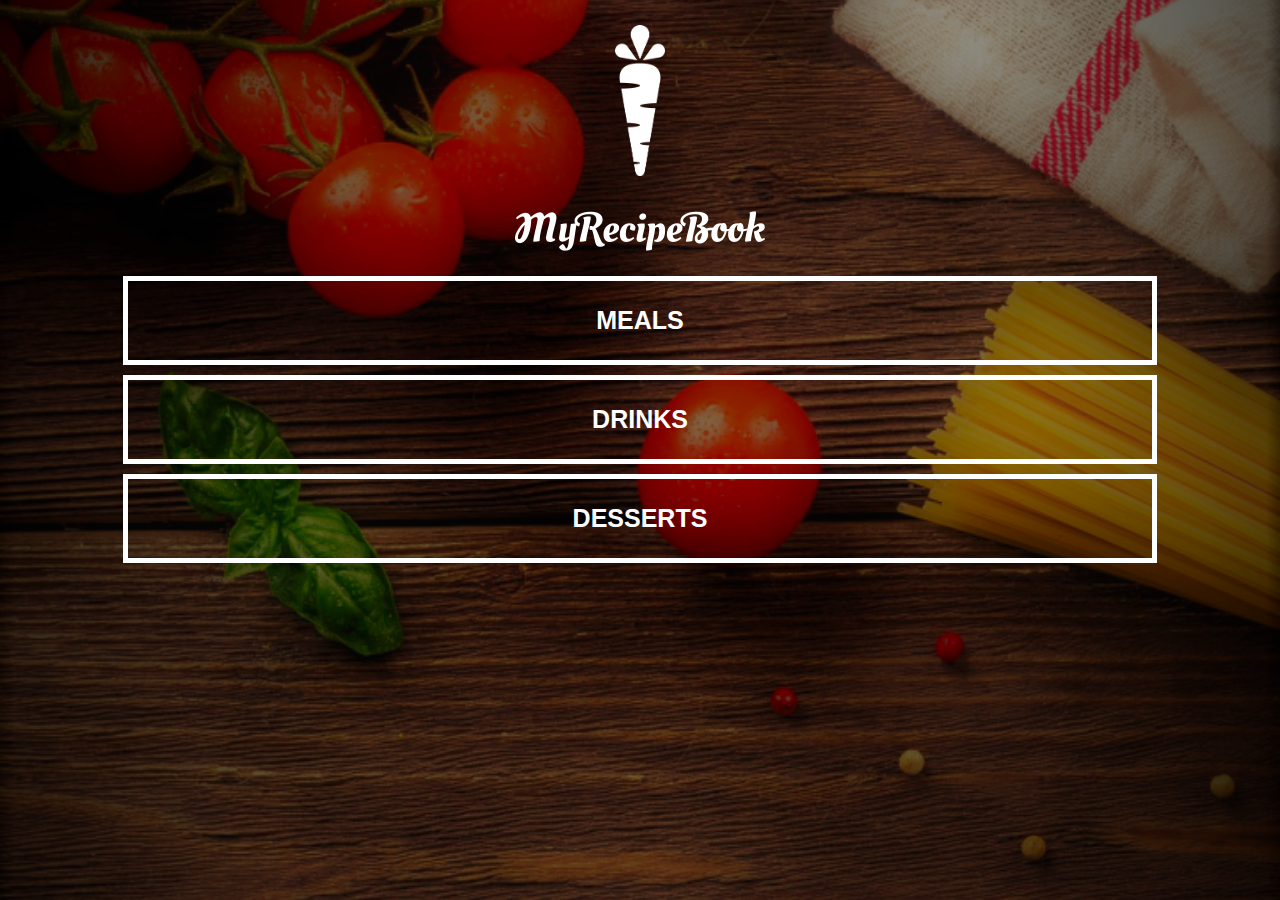
<file: index.html>
<!DOCTYPE html>

<html>
    <head>
        <title>My Recipe Book</title>
        <link rel="stylesheet" href="style.css">
    </head>

    <body class="body-home">

        <img src="images/logo-img.png" id="home-logo-img">
        <img src="images/logo-text.png" id="home-logo-text">

        <div id="home">
            <div class="home-menu">
                <a href="list-recipe.html?category=main" class="home-menu-item">
                    <p>Meals</p>
                </a>
            </div>
            
            <div class="home-menu">
                <a href="list-recipe.html?category=drink" class="home-menu-item">
                    <p>Drinks</p>
                </a>
            </div>

            <div class="home-menu">
                <a href="list-recipe.html?category=dessert" class="home-menu-item">
                    <p>Desserts</p>
                </a>
            </div>
        </div>
 
    </body>

</html>
</file>
<file: style.css>
html{
    height: 100%;
}

body{
    font-family: sans-serif;
    padding: 0;
    margin: 0;
    height: 100%;
}

.body-home{
    background-image: url('images/background-01-port.png');
    background-position: center;
    background-attachment: fixed;
    background-repeat: no-repeat;
    background-size: cover;
}

/* HEADER */

.header{
    background-color: #04aaaa;
    width: 100%;
    height: 50px;
    top: 0;
    position: fixed;
    overflow: hidden;
    text-align: center;
}

.header i{
    float: left;
    padding: 17px 0 0 17px;
    color: white;
}

.header img{
    width: 150px;
    padding-top: 14px;
    padding-right: 25px;
}

/* HOME PAGE */

#home-logo-img{
    width: 50px;
    display: block;
    margin: auto;
    padding: 25px 10px 10px 10px;
}

#home-logo-text{
    width: auto;
    display: block;
    margin: auto;
    padding: 25px;
}

/* HOME PAGE MENU */

.home-menu-item{
    text-decoration: none;
    text-transform: uppercase;
    color: white;
    font-size: 25px;
    font-weight: bold;
    text-align: center;
    border: 5px solid white;
    display: block;
    margin: auto;
    margin-bottom: 10px;
    width: 80%;
}

/* MEALS PAGE */

#meals{
    padding-top: 50px;
}

/* MEALS PAGE MENU */

.body-meals{
    background-image: url('images/background-02-port.png');
    background-position: center;
    background-attachment: fixed;
    background-repeat: no-repeat;
    background-size: cover;
}

.meals-list a{
    text-decoration: none;
}

.meals-list-item{
    border: 5px solid #1a1a1a;
    margin: 10px;
}

.meals-list-item h1{
    font-weight: bold;
    font-size: 20px;
    color: #1a1a1a;
    padding-left: 10px;
}

.meals-list-item i{
    float: right;
    color: #1a1a1a;
    padding-right: 10px;
}

.meals-list-item p{
    font-size: 15px;
    font-style: italic;
    color: #4d4d4d;
    margin-top: -7px;
    padding-left: 10px;
}

/* RECIPE PAGE */

#recipe{
    padding-top: 50px;
}

/* RECIPE DETAILS */

.recipe-details img{
    width: 100%;
}

.recipe-details h1{
    font-size: 25px;
    text-align: center;
    border: 5px solid #1a1a1a;
    margin: 10px;
    padding: 5px;
}

.recipe-details h2{
    font-size: 20px;
    text-align: left;
    margin: 0;
    margin-left: 10px;
}

.recipe-details-info{
    margin-left: 25px;
    margin-right: 25px;
}

.recipe-details-info p{
    font-size: 13px;
    display: inline-block;
}

input{
    margin-left: 10px;
}

.recipe-details-ingredients label{
    line-height: 25px;
    margin-left: 10px;
}

.recipe-details-steps{
    padding-top: 20px;
}

.recipe-details-steps ol{
    padding-bottom: 50px;
}


/* RESPONSIVE */

 @media only screen and (max-width: 600px) {
    #meals{
        width: 80%;
        margin: auto;
    }

    #recipe{
        width: 80%;
        margin: auto;
    }
    
}

@media only screen and (min-width: 1000px) {
    #meals{
        width: 80%;
        margin: auto;
    }

    #recipe{
        width: 80%;
        margin: auto;
    }
    
}

@media only screen and (min-width: 1500px) {
    #meals{
        width: 80%;
        margin: auto;
    }

    #recipe{
        width: 80%;
        margin: auto;
    }
    
}
 @media only screen and (max-width: 720px){
    .body-home{
        background-image: url('images/background-01-land.png');
    }

    .body-meals{
        background-image: url('images/background-02-land.png');
    }
}
</file>
